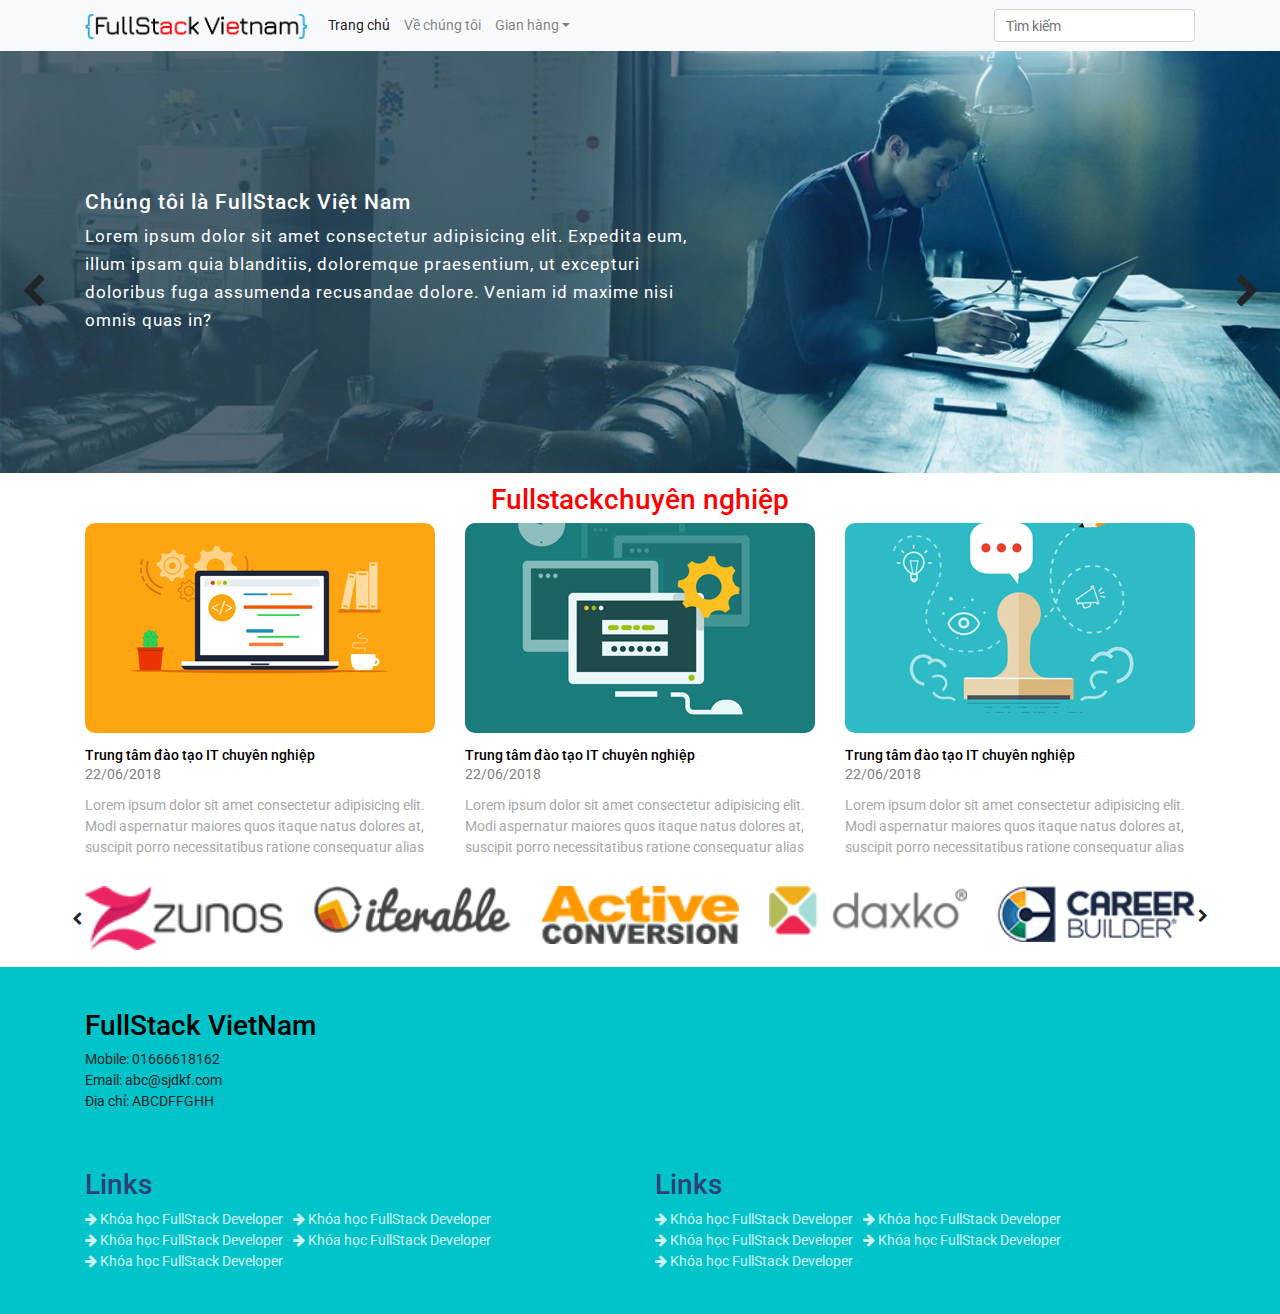
<file: index.html>
<!DOCTYPE html>
<html class="no-js" dir="ltr" lang="en" itemscope itemtype="http://schema.org/WebSite" prefix="og: http://ogp.me/ns#">
  <head>
    <meta charset="utf-8">
    <meta http-equiv="X-UA-Compatible" content="IE=edge,chrome=1">
    <meta name="viewport" content="width=device-width, initial-scale=1, shrink-to-fit=no">
    <meta name="format-detection" content="telephone=no">
    <meta name="msapplication-tap-highlight" content="no"><!-- ////////////// Mobile title color ////////////// -->
    <meta name="theme-color" content="#000000">
    <meta name="msapplication-navbutton-color" content="#000000">
    <meta name="apple-mobile-web-app-status-bar-style" content="#000000">
    <title>Home - by FullStack Vietnam</title>
    <link href="https://fonts.googleapis.com/css?family=Roboto:300,400,500,700,900&amp;amp;subset=vietnamese" rel="stylesheet">
    <meta name="description" content="Description for home page">
    <link rel="profile" href="http://gmpg.org/xfn/11">
    <link rel="pingback">
    <!-- Meta verification-->
    <meta name="google-site-verification" content="VhfbPndGW-UftEvWql2Nwt7F1F5KBgd3lMcGgjn4Ovc">
    <meta name="msvalidate.01" content="F7679394C660249FBA58732D6100A65A">
    <meta name="yandex-verification" content="bc82adfacdd74cbf">
    <link rel="alternate" type="application/rss+xml" title="DEMO SITE" href="//demo-site.com/feed.xml">
    <!-- Meta Tag-->
    <meta name="generator" content="DEMO SITE">
    <meta name="robots" content="noodp">
    <meta name="keywords" content="Bao Nguyen, Bảo Nguyên, Brands Designer, Web Developer, Apps Developer, Photograper, Front-End Developer">
    <link rel="dns-prefetch" href="http://maps.googleapis.com/">
    <link rel="dns-prefetch" href="http://s.w.org/">
    <meta name="apple-itunes-app" content="app-idXXX-XXX-XXX-XXXX">
    <!-- SEO MAP-->
    <meta name="DC.title" content="Home">
    <meta name="geo.region" content="EN">
    <meta name="geo.placename" content="DEMO SITE">
    <meta name="geo.position" content="36.204824;138.252924">
    <meta name="ICBM" content="36.204824,138.252924">
    <!-- SEO-->
    <meta name="author" content="DEMO SITE">
    <link rel="canonical" href="//demo-site.comundefined">
    <!-- Social: Twitter-->
    <meta name="twitter:card" content="Home - DEMO SITE">
    <meta name="twitter:site" content="demo-site.com">
    <meta name="twitter:creator" content="@Bao Nguyen">
    <meta name="twitter:title" content="Home - DEMO SITE">
    <meta name="twitter:description" content="Description for home page">
    <meta name="twitter:image:src" content="//demo-site.com/images/logo.png">
    <!-- Social: Facebook / Open Graph-->
    <meta property="fb:admins" content="XXXXXXX,XXXXXXX">
    <meta property="fb:app_id" content="100000511421818">
    <meta property="og:type" content="website">
    <meta property="og:url" content="//demo-site.comundefined">
    <meta property="og:title" content="Home- DEMO SITE">
    <meta property="og:image" content="//demo-site.com/images/logo.png">
    <meta property="og:description" content="Description for home page">
    <meta property="og:site_name" content="DEMO SITE">
    <meta property="article:author" content="//www.facebook.com/baonguyenyam">
    <meta property="article:publisher" content="//www.facebook.com/baonguyenyam">
    <!-- Social: Google / Schema.org-->
    <link rel="author" href="//plus.google.com/XXXXXXXXXXXXXX/">
    <link rel="publisher" href="//plus.google.com/XXXXXXXXXXXXXX/">
    <meta itemprop="name" content="Home- DEMO SITE">
    <meta itemprop="description" content="Description for home page">
    <meta itemprop="image" content="//demo-site.com/images/logo.png">
    <!-- Meta Tag Search-->
    <meta name="apple-mobile-web-app-capable" content="yes">
    <meta name="apple-mobile-web-app-title" content="Home- DEMO SITE">
    <!-- HTML5 shim and Respond.js for IE8 support of HTML5 elements and media queries-->
    <!-- WARNING: Respond.js doesn't work if you view the page via file://-->
    <!--if lt IE 9
    script(src='//oss.maxcdn.com/html5shiv/3.7.2/html5shiv.min.js')
    script(src='//oss.maxcdn.com/respond/1.4.2/respond.min.js')
    --><!-- ////////////// CSS Include ////////////// -->
    <!-- inject:css -->
    <!-- endinject -->
    <link rel="stylesheet" href="./css/thuvien.css">
    <link rel="stylesheet" href="./css/main.css"><!-- ////////////// FAVICON ////////////// -->
    <link rel="apple-touch-icon" sizes="180x180" href="./favicon/apple-touch-icon.png">
    <link rel="icon" type="image/png" href="./favicon/favicon-32x32.png" sizes="32x32">
    <link rel="icon" type="image/png" href="./favicon/favicon-16x16.png" sizes="16x16">
    <link rel="manifest" href="./favicon/manifest.json">
    <link rel="mask-icon" href="./favicon/safari-pinned-tab.svg" color="#5bbad5">
    <link rel="shortcut icon" href="./favicon/favicon.ico">
    <meta name="msapplication-TileColor" content="#000000">
    <meta name="msapplication-TileImage" content="./favicon/mstile-144x144.png">
    <meta name="msapplication-config" content="./favicon/browserconfig.xml">
    <meta name="theme-color" content="#ffffff">
  </head>
  <body class="home-page" id="top-page"><!-- ////////////// Header ////////////// --><!-- ////////////// HEADER ////////////// -->
    <header class="bg-light">
      <div class="container">
        <nav class="navbar navbar-expand-lg navbar-light"><a class="navbar-brand" href="#"> <img src="./img/logo.png" alt="Logo"></a>
          <button class="navbar-toggler" type="button" data-toggle="collapse" data-target="#fullStackMenu" aria-controls="fullStackMenu" aria-expanded="false" aria-label="Toggle navigation"><span class="fa fa-bars"></span></button>
          <div class="collapse navbar-collapse" id="fullStackMenu">
            <ul class="navbar-nav mr-auto">
              <li class="nav-item active"><a class="nav-link" href="index.html">Trang chủ</a></li>
              <li class="nav-item"><a class="nav-link" href="about.html">Về chúng tôi</a></li>
              <li class="nav-item dropdown"><a class="nav-link dropdown-toggle" id="dropdownFS" href="#" data-toggle="dropdown" aria-haspopup="true" aria-expanded="false">Gian hàng</a>
                <div class="dropdown-menu" aria-labelledby="dropdownFS"><a class="dropdown-item" href="#">Nam</a><a class="dropdown-item" href="#">Nữ</a></div>
              </li>
            </ul>
            <form class="form-inline my-2 my-md-0">
              <input class="form-control" type="text" placeholder="Tìm kiếm" aria-label="Tìm kiếm">
            </form>
          </div>
        </nav>
      </div>
    </header><!-- ////////////// HEADER ////////////// --><!-- ////////////// End Header ////////////// -->
<!-- ////////////// Begin Main ////////////// -->
    <main>
      <section class="home_show">
        <div class="owl-carousel owl-theme">
          <div class="item1"><img class="img-fluid" src="./img/home_slider.jpg" alt="">
            <div class="title">
              <div class="container">
                <div class="row">
                  <div class="col-md-7">
                    <h2>Chúng tôi là FullStack Việt Nam</h2>
                    <p>Lorem ipsum dolor sit amet consectetur adipisicing elit. Expedita eum, illum ipsam quia blanditiis, doloremque praesentium, ut excepturi doloribus fuga assumenda recusandae dolore. Veniam id maxime nisi omnis quas in?</p>
                  </div>
                </div>
              </div>
            </div>
          </div>
          <div class="item1"><img class="img-fluid" src="./img/home_slider.jpg" alt="">
            <div class="title">
              <div class="container">
                <div class="row">
                  <div class="col-md-7">
                    <h2>Chúng tôi là FullStack Việt Nam</h2>
                    <p>Lorem ipsum dolor sit amet consectetur adipisicing elit. Expedita eum, illum ipsam quia blanditiis, doloremque praesentium, ut excepturi doloribus fuga assumenda recusandae dolore. Veniam id maxime nisi omnis quas in?</p>
                  </div>
                </div>
              </div>
            </div>
          </div>
          <div class="item1"><img class="img-fluid" src="./img/home_slider.jpg" alt="">
            <div class="title">
              <div class="container">
                <div class="row">
                  <div class="col-md-7">
                    <h2>Chúng tôi là FullStack Việt Nam</h2>
                    <p>Lorem ipsum dolor sit amet consectetur adipisicing elit. Expedita eum, illum ipsam quia blanditiis, doloremque praesentium, ut excepturi doloribus fuga assumenda recusandae dolore. Veniam id maxime nisi omnis quas in?</p>
                  </div>
                </div>
              </div>
            </div>
          </div>
        </div>
      </section>
      <section class="home_news">
        <div class="container">
          <h3 class="tit">
             Fullstack <span> chuyên nghiệp</span></h3>
          <div class="row">
            <div class="col-md-4 item"><a href="http://#" title="Trung tâm đào tạo IT chuyên nghiệp">
                <figure>
                  <div class="blockimg">
                    <div class="conmat"><i class="fa fa-search"></i></div><img src="./img/home_servic1.png" alt="">
                  </div>
                  <figcaption>
                    <h3>Trung tâm đào tạo IT chuyên nghiệp</h3>
                    <time>22/06/2018</time>
                    <p class="sub">Lorem ipsum dolor sit amet consectetur adipisicing elit. Modi aspernatur maiores quos itaque natus dolores at, suscipit porro necessitatibus ratione consequatur alias eum dolore labore sequi ullam, doloremque rem corrupti?</p>
                  </figcaption>
                </figure></a></div>
            <div class="col-md-4 item"><a href="http://#" title="Trung tâm đào tạo IT chuyên nghiệp">
                <figure>
                  <div class="blockimg">
                    <div class="conmat"><i class="fa fa-search"></i></div><img src="./img/home_sevice2.png" alt="">
                  </div>
                  <figcaption>
                    <h3>Trung tâm đào tạo IT chuyên nghiệp</h3>
                    <time>22/06/2018</time>
                    <p class="sub">Lorem ipsum dolor sit amet consectetur adipisicing elit. Modi aspernatur maiores quos itaque natus dolores at, suscipit porro necessitatibus ratione consequatur alias eum dolore labore sequi ullam, doloremque rem corrupti?</p>
                  </figcaption>
                </figure></a></div>
            <div class="col-md-4 item"><a href="http://#" title="Trung tâm đào tạo IT chuyên nghiệp">
                <figure>
                  <div class="blockimg">
                    <div class="conmat"><i class="fa fa-search"></i></div><img src="./img/home_service3.png" alt="">
                  </div>
                  <figcaption>
                    <h3>Trung tâm đào tạo IT chuyên nghiệp</h3>
                    <time>22/06/2018</time>
                    <p class="sub">Lorem ipsum dolor sit amet consectetur adipisicing elit. Modi aspernatur maiores quos itaque natus dolores at, suscipit porro necessitatibus ratione consequatur alias eum dolore labore sequi ullam, doloremque rem corrupti?</p>
                  </figcaption>
                </figure></a></div>
          </div>
        </div>
      </section>
      <section class="slider">
        <div class="container">
          <div class="row mt-3 mb-2">
            <div class="col">
              <div class="owl-carousel owl-theme"><img src="./img/home_item0.png" alt=""><img src="./img/home_item1.png" alt=""><img src="./img/home_item2.png" alt=""><img src="./img/home_item3.png" alt=""><img src="./img/home_item4.png" alt=""><img src="./img/home_item5.png" alt=""></div>
            </div>
          </div>
        </div>
      </section>
      <section class="contact">
        <div class="container">
          <div class="row">
            <div class="col-md title-contact">
              <h2 class="mt-5">FullStack VietNam</h2>
              <p>Mobile: 01666618162<br>Email: abc@sjdkf.com<br>Địa chỉ: ABCDFFGHH</p>
            </div>
          </div>
          <div class="row">
            <div class="col-md link">
              <h2 class="mt-5 hide">Links</h2>
              <ul class="list-inline ul2">
                <li class="list-inline-item"><a href="#"><i class="fa fa-arrow-right"></i> Khóa học FullStack Developer</a></li>
                <li class="list-inline-item"><a href="#"><i class="fa fa-arrow-right"></i> Khóa học FullStack Developer</a></li>
                <li class="list-inline-item"><a href="#"><i class="fa fa-arrow-right"></i> Khóa học FullStack Developer</a></li>
                <li class="list-inline-item"><a href="#"><i class="fa fa-arrow-right"></i> Khóa học FullStack Developer</a></li>
                <li class="list-inline-item"><a href="#"><i class="fa fa-arrow-right"></i> Khóa học FullStack Developer</a></li>
              </ul>
            </div>
            <div class="col-md link">
              <h2 class="mt-5 hide">Links</h2>
              <ul class="list-inline ul2">
                <li class="list-inline-item"><a href="#"><i class="fa fa-arrow-right"></i> Khóa học FullStack Developer</a></li>
                <li class="list-inline-item"><a href="#"><i class="fa fa-arrow-right"></i> Khóa học FullStack Developer</a></li>
                <li class="list-inline-item"><a href="#"><i class="fa fa-arrow-right"></i> Khóa học FullStack Developer</a></li>
                <li class="list-inline-item"><a href="#"><i class="fa fa-arrow-right"></i> Khóa học FullStack Developer</a></li>
                <li class="list-inline-item"><a href="#"><i class="fa fa-arrow-right"></i> Khóa học FullStack Developer</a></li>
              </ul>
            </div>
          </div>
        </div>
      </section>
    </main><!-- ////////////// End Main ////////////// -->
<!-- ////////////// Footer ////////////// --><!-- ////////////// FOOTER ////////////// -->
    <footer></footer><!-- ////////////// End Footer ////////////// -->
<!-- ////////////// Javascript Include ////////////// -->
    <!-- inject:js -->
    <!-- endinject -->
    <script src="./js/thuvien.js"></script>
    <script src="./js/main.js"></script>
  </body>
</html>
</file>
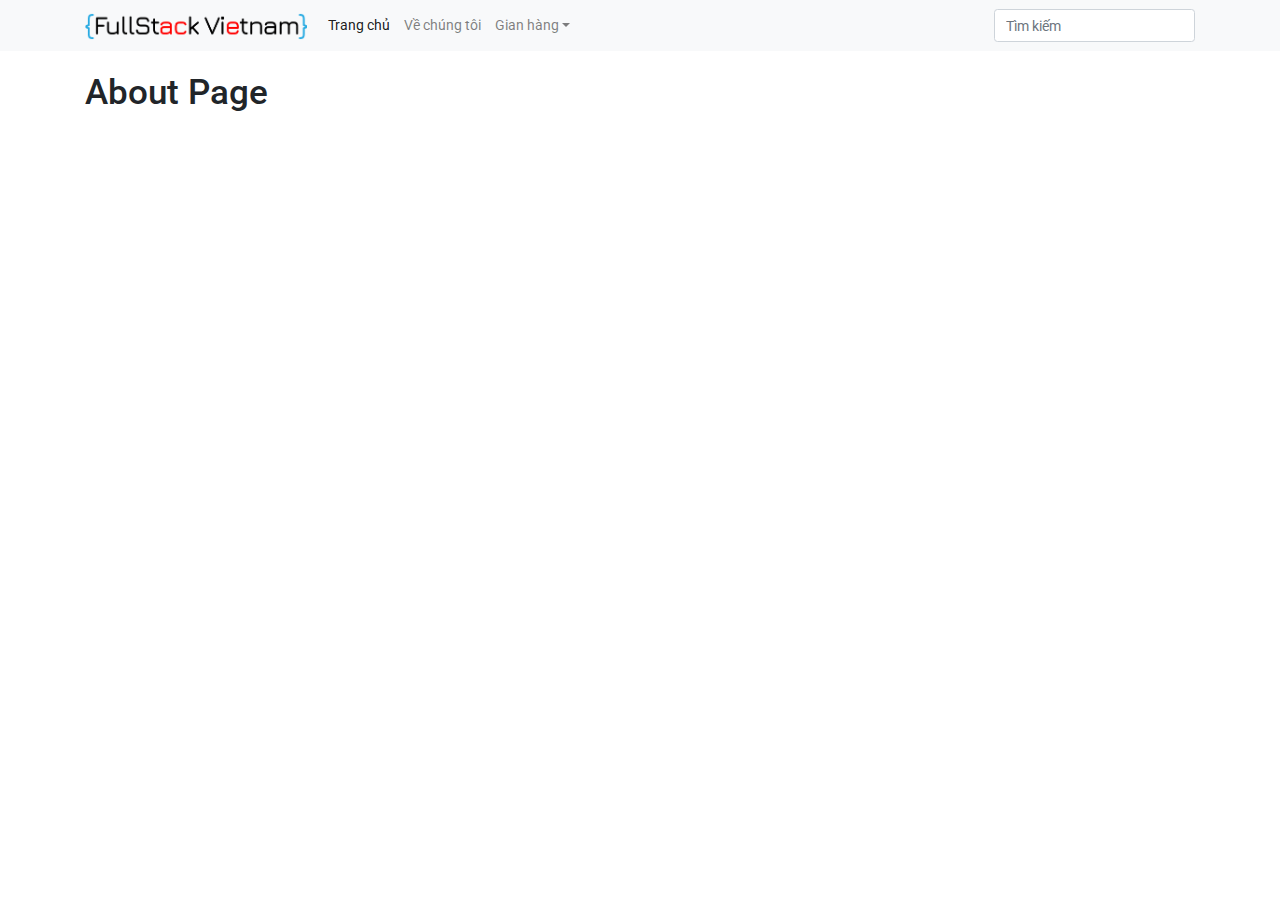
<file: about.html>
<!DOCTYPE html>
<html class="no-js" dir="ltr" lang="en" itemscope itemtype="http://schema.org/WebSite" prefix="og: http://ogp.me/ns#">
  <head>
    <meta charset="utf-8">
    <meta http-equiv="X-UA-Compatible" content="IE=edge,chrome=1">
    <meta name="viewport" content="width=device-width, initial-scale=1, shrink-to-fit=no">
    <meta name="format-detection" content="telephone=no">
    <meta name="msapplication-tap-highlight" content="no"><!-- ////////////// Mobile title color ////////////// -->
    <meta name="theme-color" content="#000000">
    <meta name="msapplication-navbutton-color" content="#000000">
    <meta name="apple-mobile-web-app-status-bar-style" content="#000000">
    <title>About - by FullStack Vietnam</title>
    <link href="https://fonts.googleapis.com/css?family=Roboto:300,400,500,700,900&amp;amp;subset=vietnamese" rel="stylesheet">
    <meta name="description" content="Description for about page">
    <link rel="profile" href="http://gmpg.org/xfn/11">
    <link rel="pingback">
    <!-- Meta verification-->
    <meta name="google-site-verification" content="VhfbPndGW-UftEvWql2Nwt7F1F5KBgd3lMcGgjn4Ovc">
    <meta name="msvalidate.01" content="F7679394C660249FBA58732D6100A65A">
    <meta name="yandex-verification" content="bc82adfacdd74cbf">
    <link rel="alternate" type="application/rss+xml" title="DEMO SITE" href="//demo-site.com/feed.xml">
    <!-- Meta Tag-->
    <meta name="generator" content="DEMO SITE">
    <meta name="robots" content="noodp">
    <meta name="keywords" content="Bao Nguyen, Bảo Nguyên, Brands Designer, Web Developer, Apps Developer, Photograper, Front-End Developer">
    <link rel="dns-prefetch" href="http://maps.googleapis.com/">
    <link rel="dns-prefetch" href="http://s.w.org/">
    <meta name="apple-itunes-app" content="app-idXXX-XXX-XXX-XXXX">
    <!-- SEO MAP-->
    <meta name="DC.title" content="About">
    <meta name="geo.region" content="EN">
    <meta name="geo.placename" content="DEMO SITE">
    <meta name="geo.position" content="36.204824;138.252924">
    <meta name="ICBM" content="36.204824,138.252924">
    <!-- SEO-->
    <meta name="author" content="DEMO SITE">
    <link rel="canonical" href="//demo-site.comundefined">
    <!-- Social: Twitter-->
    <meta name="twitter:card" content="About - DEMO SITE">
    <meta name="twitter:site" content="demo-site.com">
    <meta name="twitter:creator" content="@Bao Nguyen">
    <meta name="twitter:title" content="About - DEMO SITE">
    <meta name="twitter:description" content="Description for about page">
    <meta name="twitter:image:src" content="//demo-site.com/images/logo.png">
    <!-- Social: Facebook / Open Graph-->
    <meta property="fb:admins" content="XXXXXXX,XXXXXXX">
    <meta property="fb:app_id" content="100000511421818">
    <meta property="og:type" content="website">
    <meta property="og:url" content="//demo-site.comundefined">
    <meta property="og:title" content="About- DEMO SITE">
    <meta property="og:image" content="//demo-site.com/images/logo.png">
    <meta property="og:description" content="Description for about page">
    <meta property="og:site_name" content="DEMO SITE">
    <meta property="article:author" content="//www.facebook.com/baonguyenyam">
    <meta property="article:publisher" content="//www.facebook.com/baonguyenyam">
    <!-- Social: Google / Schema.org-->
    <link rel="author" href="//plus.google.com/XXXXXXXXXXXXXX/">
    <link rel="publisher" href="//plus.google.com/XXXXXXXXXXXXXX/">
    <meta itemprop="name" content="About- DEMO SITE">
    <meta itemprop="description" content="Description for about page">
    <meta itemprop="image" content="//demo-site.com/images/logo.png">
    <!-- Meta Tag Search-->
    <meta name="apple-mobile-web-app-capable" content="yes">
    <meta name="apple-mobile-web-app-title" content="About- DEMO SITE">
    <!-- HTML5 shim and Respond.js for IE8 support of HTML5 elements and media queries-->
    <!-- WARNING: Respond.js doesn't work if you view the page via file://-->
    <!--if lt IE 9
    script(src='//oss.maxcdn.com/html5shiv/3.7.2/html5shiv.min.js')
    script(src='//oss.maxcdn.com/respond/1.4.2/respond.min.js')
    --><!-- ////////////// CSS Include ////////////// -->
    <!-- inject:css -->
    <!-- endinject -->
    <link rel="stylesheet" href="./css/thuvien.css">
    <link rel="stylesheet" href="./css/main.css"><!-- ////////////// FAVICON ////////////// -->
    <link rel="apple-touch-icon" sizes="180x180" href="./favicon/apple-touch-icon.png">
    <link rel="icon" type="image/png" href="./favicon/favicon-32x32.png" sizes="32x32">
    <link rel="icon" type="image/png" href="./favicon/favicon-16x16.png" sizes="16x16">
    <link rel="manifest" href="./favicon/manifest.json">
    <link rel="mask-icon" href="./favicon/safari-pinned-tab.svg" color="#5bbad5">
    <link rel="shortcut icon" href="./favicon/favicon.ico">
    <meta name="msapplication-TileColor" content="#000000">
    <meta name="msapplication-TileImage" content="./favicon/mstile-144x144.png">
    <meta name="msapplication-config" content="./favicon/browserconfig.xml">
    <meta name="theme-color" content="#ffffff">
  </head>
  <body class="about-page" id="top-page"><!-- ////////////// Header ////////////// --><!-- ////////////// HEADER ////////////// -->
    <header class="bg-light">
      <div class="container">
        <nav class="navbar navbar-expand-lg navbar-light"><a class="navbar-brand" href="#"> <img src="./img/logo.png" alt="Logo"></a>
          <button class="navbar-toggler" type="button" data-toggle="collapse" data-target="#fullStackMenu" aria-controls="fullStackMenu" aria-expanded="false" aria-label="Toggle navigation"><span class="fa fa-bars"></span></button>
          <div class="collapse navbar-collapse" id="fullStackMenu">
            <ul class="navbar-nav mr-auto">
              <li class="nav-item active"><a class="nav-link" href="index.html">Trang chủ</a></li>
              <li class="nav-item"><a class="nav-link" href="about.html">Về chúng tôi</a></li>
              <li class="nav-item dropdown"><a class="nav-link dropdown-toggle" id="dropdownFS" href="#" data-toggle="dropdown" aria-haspopup="true" aria-expanded="false">Gian hàng</a>
                <div class="dropdown-menu" aria-labelledby="dropdownFS"><a class="dropdown-item" href="#">Nam</a><a class="dropdown-item" href="#">Nữ</a></div>
              </li>
            </ul>
            <form class="form-inline my-2 my-md-0">
              <input class="form-control" type="text" placeholder="Tìm kiếm" aria-label="Tìm kiếm">
            </form>
          </div>
        </nav>
      </div>
    </header><!-- ////////////// HEADER ////////////// --><!-- ////////////// End Header ////////////// -->
<!-- ////////////// Begin Main ////////////// -->
    <main>
      <section class="about">
        <div class="container">
          <div class="row">
            <div class="col">
              <h1 class="mt-4">About Page</h1>
            </div>
          </div>
        </div>
      </section>
    </main><!-- ////////////// End Main ////////////// -->
<!-- ////////////// Footer ////////////// --><!-- ////////////// FOOTER ////////////// -->
    <footer></footer><!-- ////////////// End Footer ////////////// -->
<!-- ////////////// Javascript Include ////////////// -->
    <!-- inject:js -->
    <!-- endinject -->
    <script src="./js/thuvien.js"></script>
    <script src="./js/main.js"></script>
  </body>
</html>
</file>
